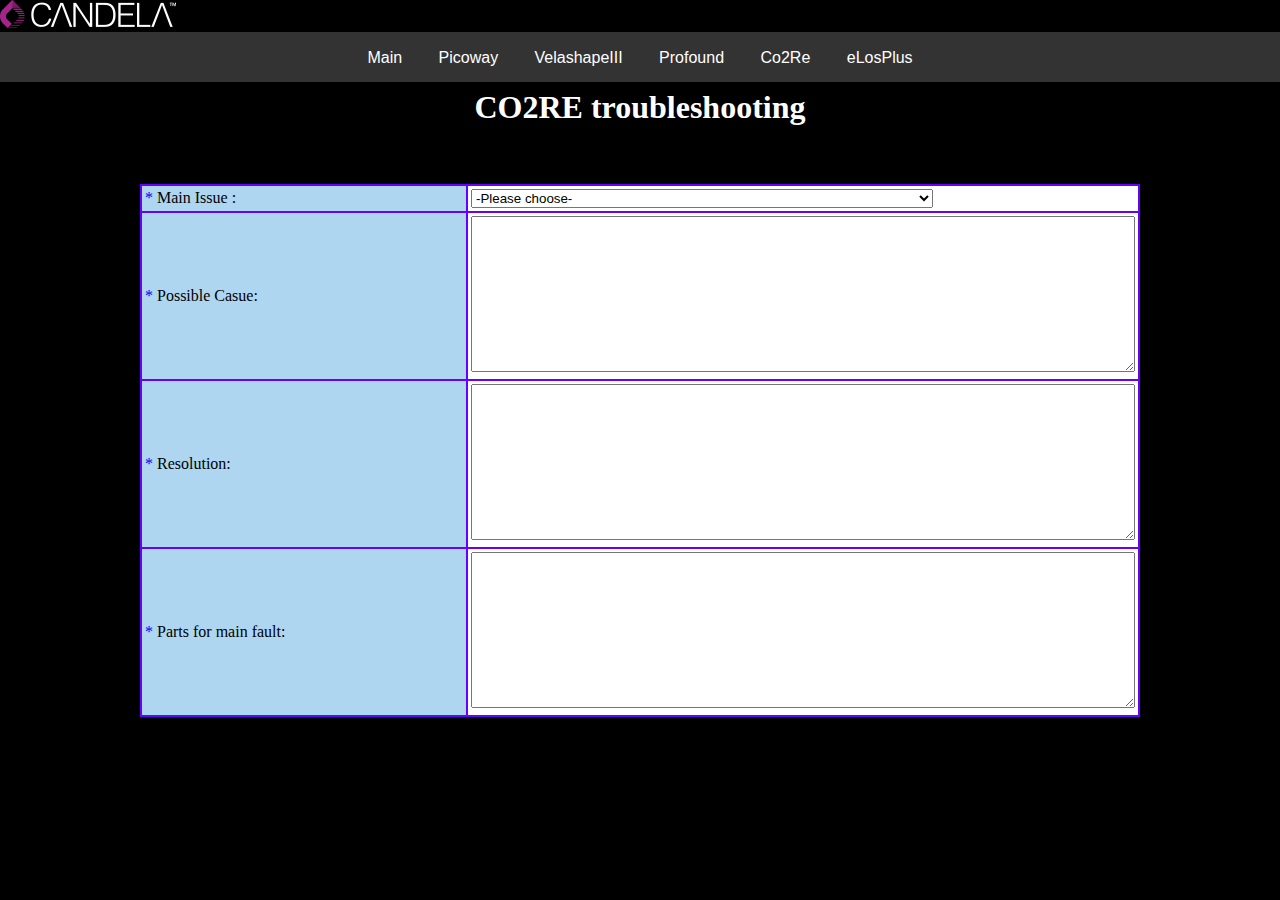
<file: co2re.html>
﻿<!DOCTYPE html>
<html>
  
<head>
    <meta charset="UTF-8">
    <title>CO2RE</title>
    <script type="text/javascript" src="CO2RE_pfmi.js"></script>
    <script type="text/javascript" src="CO2RE_possibleCasue.js"></script>
    <script type="text/javascript" src="CO2RE_resolution.js"></script>

    <link rel="stylesheet" href="menu.css">
    <style>
    h1{text-align: center;}
    </style>



</head>
  
<body topmargin="0" bottommargin="0" leftmargin="0" rightmargin="0" style="background-color:black" >
    <img src="logo_white_0.png" alt="Candela Logo in white" title="Candela Logo in white" class="d-inline-block align-top" style="background-color: black;">


    <div class="menu" >
      <nav class="clearfix">
        <ul class="clearfix">
          <li><a href="index.html">Main</a></li>
          <li><a href="picoway.html">Picoway</a></li> <!--""<-여기 부분에 URL 작성하면 됨-->
          <li><a href="velashape.html">VelashapeIII</a></li>
          <li><a href="profound.html">Profound</a></li>
          <li><a href="co2re.html">Co2Re</a></li>
          <li><a href="elosplus.html">eLosPlus</a></li>
      </ul>
      <a id="pull" href="#"></a>
      
    </nav>
    </div>
    

<br>
<br>
<br>
    
    <h1 style="color:white;">CO2RE troubleshooting</h1>
    <br>
   
    <br>
    <form name = "form" >

    <table border="1" width="1000" align="center" cellspacing="0" cellpadding="3" 
    bordercolor="#6600ff" bordercolordark="#ffffff" bordercolorlight="#fddc78">

   

    <tr>
    <td align="left" width="400" bgcolor="#AED6F1">
    <font color="#0000ff">*</font> Main Issue :</td>
    <td widht="600" bgcolor="white">
    <select name="selectpart" onchange="mainfaultpart(this.form); possible_cause(this.form); resolu(this.form) " >
    <option selected value=0>-Please choose-
    <option value=1>System Not Powering On
    <option value=2>System is Emitting One Line Instead of Full Pattern
    <option value=3>System is Emitting No Aiming Beam/CO2 Pattern With No Error Messages
    <option value=4>Touchscreen Not Responding Or is Off Calibration
    <option value=5>System Beeping Red Light Instead of Turning On
    <option value=6>Screen is Freezing During Use
    <option value=7>Aiming Beam is not on
    <option value=8>Error 1: Gem 40 Voltage Error
    <option value=9>Error 2: Gem 40 Over Temperature
    <option value=10>Error 3: Laser VSWR Error
    <option value=11>Error 4 and 5: Emergency Stop Button Reset
    <option value=12>Error 6 or Error 19: Foot Switch not connected
    <option value=13>Error 7: External Remote Interlock Activated
    <option value=14>Error 8: Key lock not turned on
    <option value=15>Error 20: Foot Switch stuck on
    <option value=16>Error 29 and 30: Shutter Did not open properly
    <option value=17>Error 31: Jumping Lens did not go in properly
    <option value=18>Error 32: Jumping Lens did not go out properly
    <option value=19>Error 42: CW Laser Power Too Low 
    <option value=20>Error 43: CW Laser Power Too High
    <option value=21>Error 44: Pulsed Laser Power Too Low
    <option value=22>Error 45: Pulsed Laser Power Too High  
    <option value=23>Error 46: Laser Power Meter out of Calibration 
    <option value=24>Error 50: Laser VSWR Error at startup  

    </select>
    </td>
    </tr>

    <tr>
    <td align="left" width="400" bgcolor="#AED6F1">
    <font color="#0000ff">*</font> Possible Casue:</td>
    <td width="600" bgcolor="white">
    <textarea name="posc" type="textarea" cols = "80" rows="10"></textarea></td>
    </tr>

    <tr>
    <td align="left" width="400" bgcolor="#AED6F1">
    <font color="#0000ff">*</font> Resolution:</td>
    <td width="600" bgcolor="white">
    <textarea name="resol" type="textarea" cols = "80" rows="10"></textarea></td>
    </tr>

    <tr>
    <td align="left" width="400" bgcolor="#AED6F1">
    <font color="#0000ff">*</font> Parts for main fault:</td>
    <td width="600" bgcolor="white">
    <textarea name="part" type="textarea" cols = "80" rows="10"></textarea></td>
    </tr>

    
</table>
</form>

</body>
  
</html>
</file>
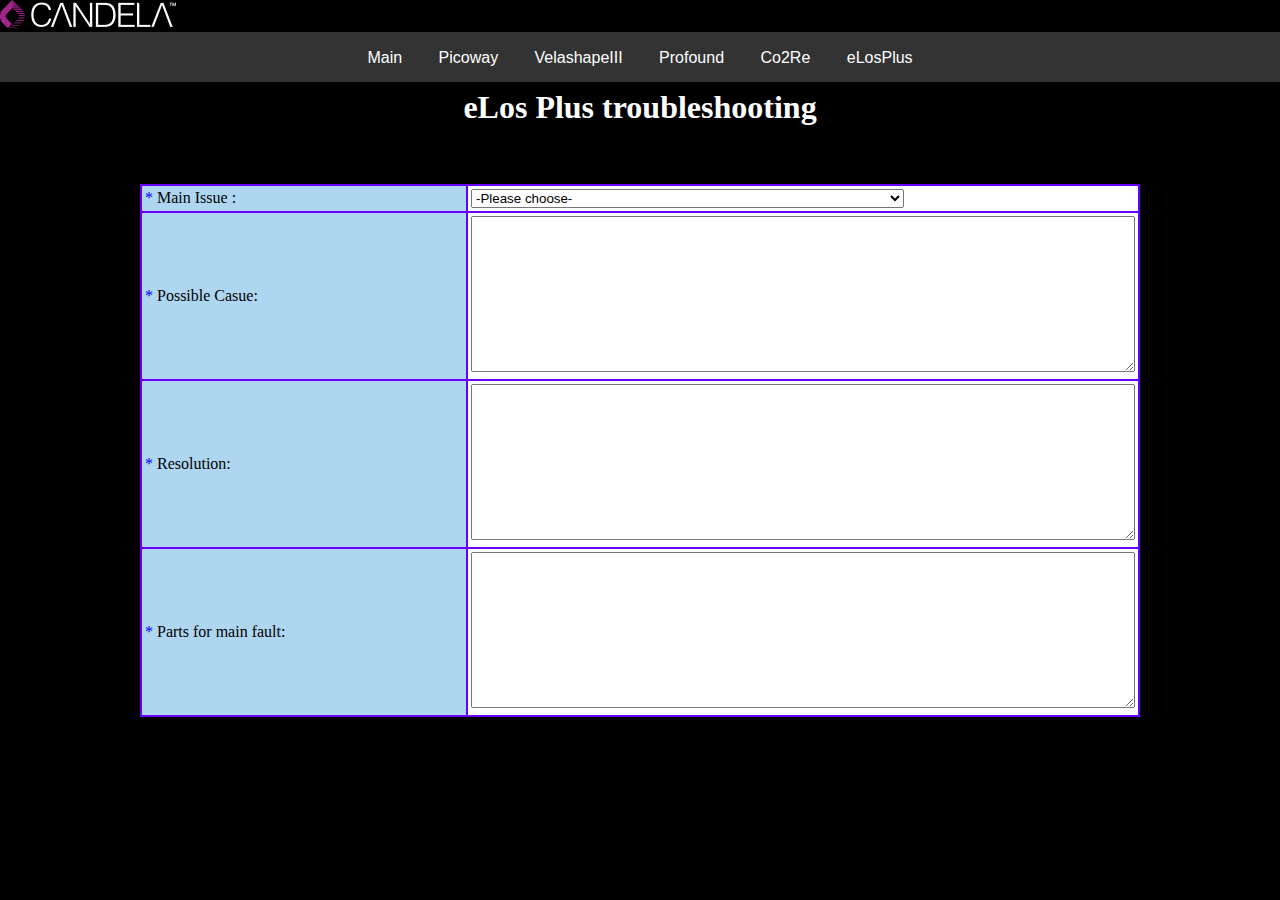
<file: elosplus.html>
﻿<!DOCTYPE html>
<html>
  
<head>
    <meta charset="UTF-8">
    <title>eLos Plus</title>
    <script type="text/javascript" src="elosplus_pfmi.js"></script>
    <script type="text/javascript" src="elosplus_possibleCasue.js"></script>
    <script type="text/javascript" src="elosplus_resolution.js"></script>

    <link rel="stylesheet" href="menu.css">
    <style>
    h1{text-align: center;}
    </style>



</head>
  
<body topmargin="0" bottommargin="0" leftmargin="0" rightmargin="0" style="background-color:black" >
    <img src="logo_white_0.png" alt="Candela Logo in white" title="Candela Logo in white" class="d-inline-block align-top" style="background-color: black;">


    <div class="menu" >
      <nav class="clearfix">
        <ul class="clearfix">
          <li><a href="index.html">Main</a></li>
          <li><a href="picoway.html">Picoway</a></li> <!--""<-여기 부분에 URL 작성하면 됨-->
          <li><a href="velashape.html">VelashapeIII</a></li>
          <li><a href="profound.html">Profound</a></li>
          <li><a href="co2re.html">Co2Re</a></li>
          <li><a href="elosplus.html">eLosPlus</a></li>
      </ul>
      <a id="pull" href="#"></a>
      
    </nav>
    </div>
    

<br>
<br>
<br>
    
    <h1 style="color:white;">eLos Plus troubleshooting</h1>
    <br>
   
    <br>
    <form name = "form" >

    <table border="1" width="1000" align="center" cellspacing="0" cellpadding="3" 
    bordercolor="#6600ff" bordercolordark="#ffffff" bordercolorlight="#fddc78">

   

    <tr>
    <td align="left" width="400" bgcolor="#AED6F1">
    <font color="#0000ff">*</font> Main Issue :</td>
    <td widht="600" bgcolor="white">
    <select name="selectpart" onchange="mainfaultpart(this.form); possible_cause(this.form); resolu(this.form) " >
    <option selected value=0>-Please choose-
    <option value=1>System Will Not Power On
    <option value=2>System Display Will Not Turn On/Touchscreen 
    <option value=3>No Buzzer Sound
    <option value=4>ID 1: Internal State Conflict Software Malfunction
    <option value=5>ID 2: Bad Coupling-No RF Contact
    <option value=6>ID 3: IPL Switch Card Error
    <option value=7>ID 4: Charger Card Malfunction
    <option value=8>ID 6: IPL Ignition (Simmer) Error
    <option value=9>ID 7: Upper Fan Malfunction
    <option value=10>ID 8: Middle Fan Malfunction
    <option value=11>ID 9: Bottom Fan Malfunction
    <option value=12>ID 10: TEC (temp fault) malfunction
    <option value=13>ID 11: TEC (temp fault) malfunction
    <option value=14>ID 12: Laser Driver Error
    <option value=15>ID 13: Laser Status(Diode in the App) Error
    <option value=16>ID 15: IPL Applicator Water Flow Error
    <option value=17>ID 16: Laser applicator water flow error
    <option value=18>ID 17: Interlock is disconnected
    <option value=19>ID 18 Capacitor Switch Card Error
    <option value=20>ID 20: Laser Driver Error
    <option value=21>ID 22: Applicator Temperature out of range (Thermal Switch Temp)
    <option value=22>ID 23: IPL Ignition Card Malfunction
    <option value=23>ID 24: Applicator sensor low temperature
    <option value=24>ID 25: Ambient over temperature fault
    <option value=25>ID 29: ISM value out of permitted range Pulse was terminated
    <option value=26>ID 31: Laser/IPL/SubRF Applicator connection fault
    <option value=27>ID 32: Capacitor Bank Voltage Error
    <option value=28>ID 33: Tip is disconnected
    <option value=29>ID 36: RF Calibration Table is corrupted or does not exist-recalibrate
    <option value=30>ID 37: SRF Calibration Table is corrupted or does not exist-recalibrate
    <option value=31>ID 38: Internal Communication Error GUI
    <option value=32>ID 39: Clean Tip
    <option value=33>ID 40: Preventive Maintenance Required to Applicator
    <option value=34>ID 41: Water Purity Readings out of Range
    <option value=35>ID 42: Low RF Measured Energy
    <option value=36>ID 44: Wrong Version of SRF Calibration Table
    <option value=37>ID 45: Applicator Sensor Over Temperature
    <option value=38>ID 46: Foot Switch Disconnected 
    <option value=39>ID 47: Foot Switch Failure





    </select>
    </td>
    </tr>

    <tr>
    <td align="left" width="400" bgcolor="#AED6F1">
    <font color="#0000ff">*</font> Possible Casue:</td>
    <td width="600" bgcolor="white">
    <textarea name="posc" type="textarea" cols = "80" rows="10"></textarea></td>
    </tr>

    <tr>
    <td align="left" width="400" bgcolor="#AED6F1">
    <font color="#0000ff">*</font> Resolution:</td>
    <td width="600" bgcolor="white">
    <textarea name="resol" type="textarea" cols = "80" rows="10"></textarea></td>
    </tr>

    <tr>
    <td align="left" width="400" bgcolor="#AED6F1">
    <font color="#0000ff">*</font> Parts for main fault:</td>
    <td width="600" bgcolor="white">
    <textarea name="part" type="textarea" cols = "80" rows="10"></textarea></td>
    </tr>

    
</table>
</form>

</body>
  
</html>
</file>
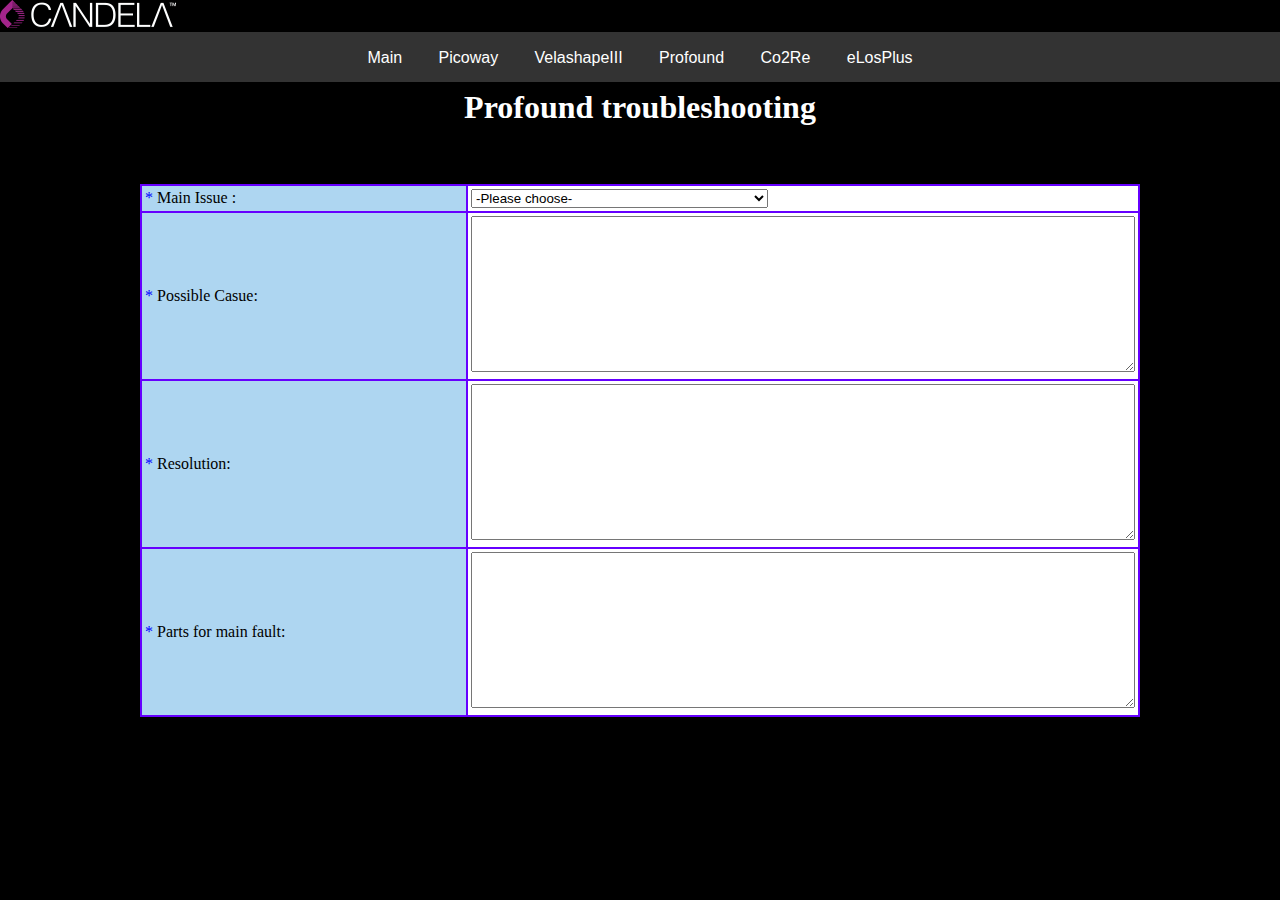
<file: profound.html>
﻿<!DOCTYPE html>
<html>
  
<head>
    <meta charset="UTF-8">
    <title>Profound</title>
    <script type="text/javascript" src="Profound_pfmi.js"></script>
    <script type="text/javascript" src="Profound_possibleCasue.js"></script>
    <script type="text/javascript" src="Profound_resolution.js"></script>

    <link rel="stylesheet" href="menu.css">
    <style>
    h1{text-align: center;}
    </style>



</head>
  



<body topmargin="0" bottommargin="0" leftmargin="0" rightmargin="0" style="background-color:black" >
    <img src="logo_white_0.png" alt="Candela Logo in white" title="Candela Logo in white" class="d-inline-block align-top" style="background-color: black;">
    
  <div class="menu" >
      <nav class="clearfix">
        <ul class="clearfix">
          <li><a href="index.html">Main</a></li>
          <li><a href="picoway.html">Picoway</a></li> <!--""<-여기 부분에 URL 작성하면 됨-->
          <li><a href="velashape.html">VelashapeIII</a></li>
          <li><a href="profound.html">Profound</a></li>
          <li><a href="co2re.html">Co2Re</a></li>
          <li><a href="elosplus.html">eLosPlus</a></li>
      </ul>
      <a id="pull" href="#"></a>
      
    </nav>
    </div>
    

<br>
<br>
<br>


    <h1 style="color:white;">Profound troubleshooting</h1>
    <br>
   
    <br>
    <form name = "form" >

    <table border="1" width="1000" align="center" cellspacing="0" cellpadding="3" 
    bordercolor="#6600ff" bordercolordark="#ffffff" bordercolorlight="#fddc78">

   

    <tr>
    <td align="left" width="400" bgcolor="#AED6F1">
    <font color="#0000ff">*</font> Main Issue :</td>
    <td widht="600" bgcolor="white">
    <select name="selectpart" onchange="mainfaultpart(this.form); possible_cause(this.form); resolu(this.form) " >
    <option selected value=0>-Please choose-
    <option value=1>Needle Deployment Error
    <option value=2>T Check Error
    <option value=3>R Check Error
    <option value=4>Cold Junction Error
    <option value=5>Cold Juntion - High Range
    <option value=6>Cold Junction Out of Range Low
    <option value=7>Position Swtich Failure
    <option value=8>Optical Switch Failure
    <option value=9>Motor Jammed / Cartridge Misaligned
    <option value=10>Set Date and Time
    <option value=11>Touch Screen is Not Responding
    <option value=12>Error #43 Power Supply is Out of Specification
  
    
    </select>
    </td>
    </tr>

    <tr>
    <td align="left" width="400" bgcolor="#AED6F1">
    <font color="#0000ff">*</font> Possible Casue:</td>
    <td width="600" bgcolor="white">
    <textarea name="posc" type="textarea" cols = "80" rows="10"></textarea></td>
    </tr>

    <tr>
    <td align="left" width="400" bgcolor="#AED6F1">
    <font color="#0000ff">*</font> Resolution:</td>
    <td width="600" bgcolor="white">
    <textarea name="resol" type="textarea" cols = "80" rows="10"></textarea></td>
    </tr>

    <tr>
    <td align="left" width="400" bgcolor="#AED6F1">
    <font color="#0000ff">*</font> Parts for main fault:</td>
    <td width="600" bgcolor="white">
    <textarea name="part" type="textarea" cols = "80" rows="10"></textarea></td>
    </tr>

    
</table>
</form>

</body>
  
</html>
</file>
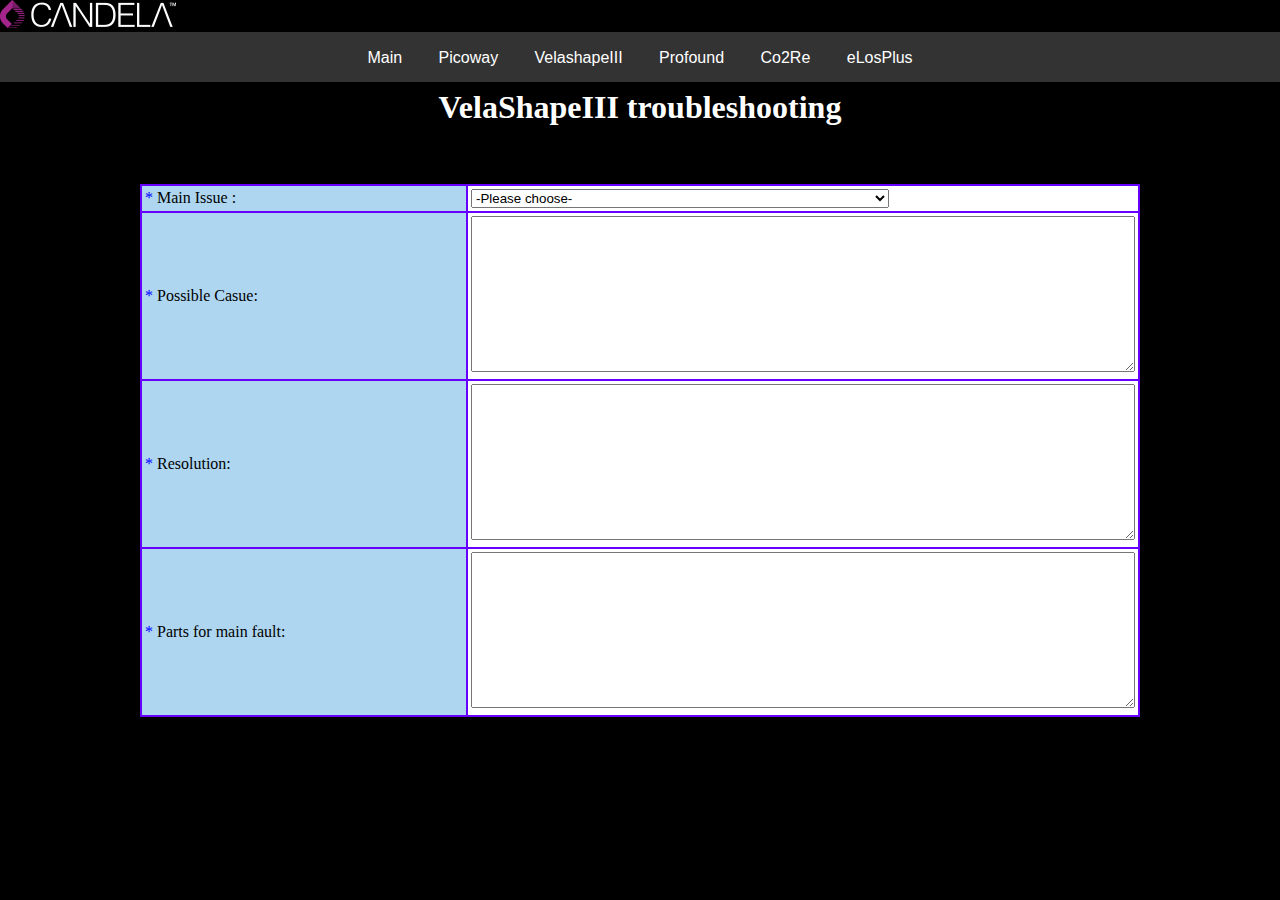
<file: velashape.html>
﻿<!DOCTYPE html>
<html>
  
<head>
    <meta charset="UTF-8">
    <title>VelaShapeIII</title>
    <script type="text/javascript" src="Velashape_pfmi.js"></script>
    <script type="text/javascript" src="Velashape_possibleCasue.js"></script>
    <script type="text/javascript" src="Velashape_resolution.js"></script>

    <link rel="stylesheet" href="menu.css">
    <style>
    h1{text-align: center;}
    </style>



</head>
  
<body topmargin="0" bottommargin="0" leftmargin="0" rightmargin="0" style="background-color:black" >
    <img src="logo_white_0.png" alt="Candela Logo in white" title="Candela Logo in white" class="d-inline-block align-top" style="background-color: black;">


    <div class="menu" >
      <nav class="clearfix">
        <ul class="clearfix">
          <li><a href="index.html">Main</a></li>
          <li><a href="picoway.html">Picoway</a></li> <!--""<-여기 부분에 URL 작성하면 됨-->
          <li><a href="velashape.html">VelashapeIII</a></li>
          <li><a href="profound.html">Profound</a></li>
          <li><a href="co2re.html">Co2Re</a></li>
          <li><a href="elosplus.html">eLosPlus</a></li>
      </ul>
      <a id="pull" href="#"></a>
      
    </nav>
    </div>
    

<br>
<br>
<br>
    
    <h1 style="color:white;">VelaShapeIII troubleshooting</h1>
    <br>
   
    <br>
    <form name = "form" >

    <table border="1" width="1000" align="center" cellspacing="0" cellpadding="3" 
    bordercolor="#6600ff" bordercolordark="#ffffff" bordercolorlight="#fddc78">

   

    <tr>
    <td align="left" width="400" bgcolor="#AED6F1">
    <font color="#0000ff">*</font> Main Issue :</td>
    <td widht="600" bgcolor="white">
    <select name="selectpart" onchange="mainfaultpart(this.form); possible_cause(this.form); resolu(this.form) " >
    <option selected value=0>-Please choose-
    <option value=1>System Will Not Power On
    <option value=2>System Display Will Not Turn On
    <option value=3>System/Apps Continue Pulsing after trigger/Footswitch is Released
    <option value=4>System Resetting
    <option value=5>Inaccurate Temperature
    <option value=6>Applicator OLED Display Blurry/Won’t Turn On
    <option value=7>Low Vacuum – Keep Close Tissue Contact Err 121
    <option value=8>RF Keep Close Tissue Contact, Err 118
    <option value=9>No App
    <option value=10>No Tip
    <option value=11>“Not Heating”
    <option value=12>Tablet/Display Doesn’t Turn OFF
    <option value=13>Turning On ASUS “Performance Mode”
    <option value=14>Covers/Tips Fall Off Applicators
    <option value=15>RF Card Overheating Error
    <option value=16>System is Loud/Noisy
    
    </select>
    </td>
    </tr>

    <tr>
    <td align="left" width="400" bgcolor="#AED6F1">
    <font color="#0000ff">*</font> Possible Casue:</td>
    <td width="600" bgcolor="white">
    <textarea name="posc" type="textarea" cols = "80" rows="10"></textarea></td>
    </tr>

    <tr>
    <td align="left" width="400" bgcolor="#AED6F1">
    <font color="#0000ff">*</font> Resolution:</td>
    <td width="600" bgcolor="white">
    <textarea name="resol" type="textarea" cols = "80" rows="10"></textarea></td>
    </tr>

    <tr>
    <td align="left" width="400" bgcolor="#AED6F1">
    <font color="#0000ff">*</font> Parts for main fault:</td>
    <td width="600" bgcolor="white">
    <textarea name="part" type="textarea" cols = "80" rows="10"></textarea></td>
    </tr>

    
</table>
</form>

</body>
  
</html>
</file>
<file: menu.css>
nav{
    	font-size: 12pt;
    	font-family: 'PT Sans', Arial, Sans-serif;
    	position: relative;
    }
    nav ul{
    	padding: 0;
    	margin: 0 auto;
    	width: auto;
    }
    nav li{
    }
    nav a{
    	line-height: 50px;
      height: 50px;
    }
    nav li a{
    	box-sizing: border-box;
    	-moz-box-sizing: border-box;
    	-webkit-box-sizing: border-box;
    }
    nav li:last-child a{
    	border-right: 0;
        }
    nav a:hover, nav a:active{
    }
    nav a#pull{
    	display: none;
    }
      html {
      -webkit-touch-callout:none;
      -webkit-user-select:none;
      -webkit-tap-highlight-color:rgba(0, 0, 0, 0);
      }

      ul{
        /*list-style-type: none;*/
        margin: 0;
        padding: 0;
        background-color: #333;
        text-align: center;
      }
      li{
        /*position: relative;*/
        display: inline-block;
      }
      li a{
        color: #FFFFFF;
        text-align: center;
        padding: 14.5px 16px;
        text-decoration: none;
      }
      li a:hover{
        /*color: #597812;*/
        color: #FFD400;
        font-weight:normal;
      }
      .menu {
       width: 5000px;
       height: 50px;
       text-align: center;
       max-width: 100%;
       background-position: center;
       background-size: cover;
       background-color: #333333;color: white;
       position: absolute;z-index: 1;
     }

     .d-inline-block {
        display: inline-block !important;
    }
</file>
